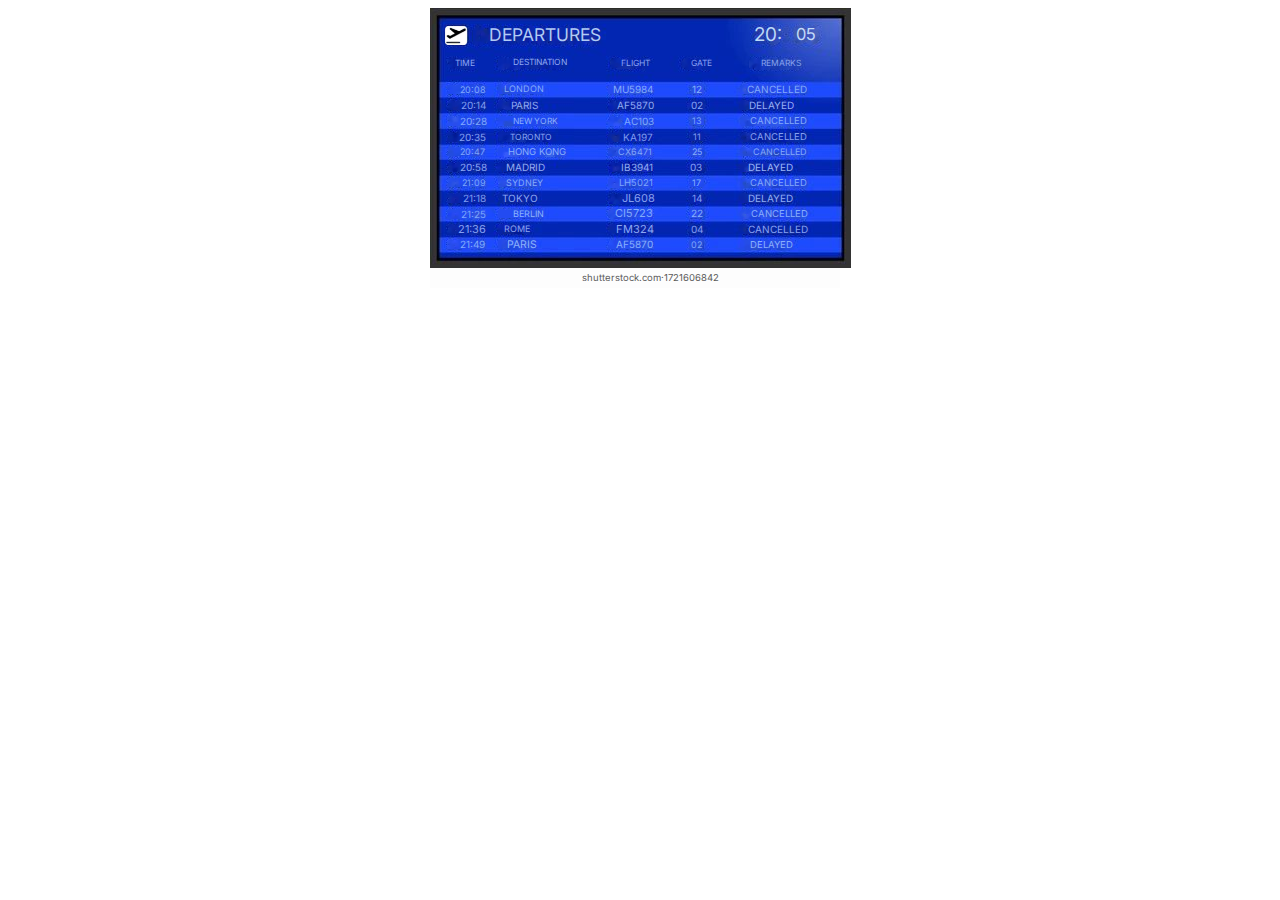
<file: Project Management/Content/departure table/index.html>
<!DOCTYPE html>
<html lang="en">
  <head>
    <meta charset="UTF-8" />
    <meta name="viewport" content="width=device-width, initial-scale=1.0" />
    <title>Generated by Codia AI</title>
    <link rel="stylesheet" href="https://fonts.googleapis.com/css2?family=Inter:wght@400&display=swap" />
    <link rel="stylesheet" href="index.css" />
  </head>
  <body>
    <div class="main-container">
      <div class="root">
        <div class="flex-row-efe">
          <div class="background"></div>
          <div class="groups">
            <div class="flex-row-a">
              <span class="departures">DEPARTURES</span>
              <div class="regroup">
                <span class="colon">20:</span><span class="time">05</span>
              </div>
              <div class="image"></div>
            </div>
            <div class="flex-row-a-1">
              <span class="destination">DESTINATION</span
              ><span class="time-2">TIME</span
              ><span class="remarks">REMARKS</span
              ><span class="flight">FLIGHT</span><span class="gate">GATE</span>
            </div>
          </div>
          <div class="groups-3">
            <span class="cancelled">CANCELLED</span
            ><span class="london">LONDON</span><span class="mu">MU5984</span
            ><span class="time-4">12</span><span class="colon-5">20:08</span>
          </div>
          <div class="background-6"></div>
          <div class="groups-7">
            <span class="delayed">DELAYED</span><span class="af">AF5870</span
            ><span class="paris">PARIS</span><span class="colon-8">20:14</span
            ><span class="time-9">02</span>
          </div>
          <div class="groups-a">
            <span class="cancelled-b">CANCELLED</span
            ><span class="new-york">NEW YORK</span><span class="ac">AC103</span
            ><span class="colon-c">20:28</span><span class="time-d">13</span>
          </div>
          <div class="groups-e">
            <span class="cancelled-f">CANCELLED</span
            ><span class="toronto">TORONTO</span><span class="ka">KA197</span
            ><span class="time-20-35">20:35</span
            ><span class="number-11">11</span>
          </div>
          <div class="groups-10">
            <span class="hong-kong">HONG KONG</span
            ><span class="cancelled-11">CANCELLED</span
            ><span class="cx">CX6471</span><span class="time-20-47">20:47</span
            ><span class="number-25">25</span>
          </div>
          <div class="groups-12">
            <span class="delayed-13">DELAYED</span
            ><span class="madrid">MADRID</span><span class="ib">IB3941</span
            ><span class="time-20-58">20:58</span
            ><span class="number-03">03</span>
          </div>
          <div class="groups-14">
            <span class="cancelled-15">CANCELLED</span
            ><span class="lh">LH5021</span><span class="sydney">SYDNEY</span
            ><span class="time-16">21:09</span><span class="number">17</span>
          </div>
          <div class="groups-17">
            <span class="delayed-18">DELAYED</span><span class="jl">JL608</span
            ><span class="tokyo">TOKYO</span><span class="time-19">21:18</span
            ><span class="number-1a">14</span>
          </div>
          <div class="groups-1b">
            <span class="ci">CI5723</span><span class="number-1c">22</span
            ><span class="cancelled-1d">CANCELLED</span
            ><span class="berlin">BERLIN</span
            ><span class="time-1e">21:25</span>
          </div>
          <div class="groups-1f">
            <span class="cancelled-20">CANCELLED</span
            ><span class="fm">FM324</span><span class="time-21">21:36</span
            ><span class="rome">ROME</span><span class="number-22">04</span>
          </div>
          <div class="groups-23">
            <span class="delayed-24">DELAYED</span
            ><span class="af-25">AF5870</span><span class="paris-26">PARIS</span
            ><span class="time-27">21:49</span><span class="number-28">02</span>
          </div>
        </div>
        <div class="button">
          <div class="background-29">
            <span class="shutterstock-link">shutterstock.com·1721606842</span>
          </div>
        </div>
      </div>
      <div class="image-2a"></div>
    </div>
    <!-- Generated by Codia AI - https://codia.ai/ -->
  </body>
</html>
</file>
<file: Project Management/Content/departure table/index.css>
:root {
  --default-font-family: -apple-system, BlinkMacSystemFont, "Segoe UI", Roboto,
    Ubuntu, "Helvetica Neue", Helvetica, Arial, "PingFang SC",
    "Hiragino Sans GB", "Microsoft Yahei UI", "Microsoft Yahei",
    "Source Han Sans CN", sans-serif;
}

.main-container {
  overflow: hidden;
}

.main-container,
.main-container * {
  box-sizing: border-box;
}

input,
select,
textarea,
button {
  outline: 0;
}

.main-container {
  position: relative;
  width: 421px;
  height: 280px;
  margin: 0 auto;
  background: rgba(0, 0, 0, 0);
  overflow: hidden;
}
.root {
  position: absolute;
  height: 280px;
  top: 0;
  right: 0;
  left: 0;
  background: #ffffff;
}
.flex-row-efe {
  position: relative;
  width: 421px;
  height: 253px;
  margin: 5px 0 0 0;
  z-index: 73;
}
.background {
  position: absolute;
  width: 412px;
  height: 253px;
  right: 9px;
  bottom: 0;
  background: url(./assets/images/87cb69d02710b9630f86d0aff7c115c27c183015.png)
    no-repeat center;
  background-size: cover;
  z-index: 5;
}
.groups {
  position: absolute;
  width: 421px;
  height: 66px;
  right: 0;
  bottom: 185px;
  background: rgba(0, 0, 0, 0);
  z-index: 73;
}
.flex-row-a {
  position: relative;
  width: 374px;
  height: 23px;
  margin: 8px 0 0 15px;
  z-index: 82;
}
.departures {
  display: flex;
  align-items: center;
  justify-content: flex-start;
  position: absolute;
  height: 23px;
  right: 218px;
  bottom: 0;
  color: #b1cbf5;
  font-family: Inter, var(--default-font-family);
  font-size: 17.5px;
  font-weight: 400;
  line-height: 21.179px;
  text-align: left;
  white-space: nowrap;
  z-index: 81;
}
.regroup {
  display: flex;
  align-items: center;
  justify-content: space-between;
  position: absolute;
  width: 65px;
  height: 23px;
  right: 0;
  bottom: 0;
  z-index: 80;
}
.colon {
  flex-shrink: 0;
  position: relative;
  height: 19px;
  color: #bbd9f9;
  font-family: Inter, var(--default-font-family);
  font-size: 19px;
  font-weight: 400;
  line-height: 19px;
  text-align: left;
  white-space: nowrap;
  z-index: 80;
}
.time {
  display: flex;
  align-items: center;
  justify-content: center;
  flex-shrink: 0;
  position: relative;
  width: 25px;
  height: 19px;
  color: #c3dbfa;
  font-family: Inter, var(--default-font-family);
  font-size: 16.5px;
  font-weight: 400;
  line-height: 19px;
  text-align: center;
  white-space: nowrap;
  z-index: 79;
}
.image {
  position: absolute;
  width: 22px;
  height: 19px;
  right: 352px;
  bottom: 1px;
  background: url(./assets/images/59d478b9631d1fa2a9cf067cd14249109496150f.png)
    no-repeat center;
  background-size: cover;
  z-index: 82;
  border-radius: 2.5px;
}
.flex-row-a-1 {
  position: relative;
  width: 353px;
  height: 15px;
  margin: 9px 0 0 18px;
  z-index: 78;
}
.destination {
  display: flex;
  align-items: center;
  justify-content: flex-start;
  position: absolute;
  height: 15px;
  right: 234px;
  bottom: 0;
  color: #90a9f3;
  font-family: Inter, var(--default-font-family);
  font-size: 8.5px;
  font-weight: 400;
  line-height: 10.287px;
  text-align: left;
  white-space: nowrap;
  z-index: 77;
}
.time-2 {
  display: flex;
  align-items: center;
  justify-content: flex-start;
  position: absolute;
  height: 14px;
  right: 326px;
  bottom: 0;
  color: #8ba6f5;
  font-family: Inter, var(--default-font-family);
  font-size: 8.5px;
  font-weight: 400;
  line-height: 10.287px;
  text-align: left;
  white-space: nowrap;
  z-index: 78;
}
.remarks {
  display: flex;
  align-items: center;
  justify-content: flex-start;
  position: absolute;
  height: 14px;
  right: 0;
  bottom: 0;
  color: #87a2ee;
  font-family: Inter, var(--default-font-family);
  font-size: 8.5px;
  font-weight: 400;
  line-height: 10.287px;
  text-align: left;
  white-space: nowrap;
  z-index: 74;
}
.flight {
  display: flex;
  align-items: center;
  justify-content: flex-start;
  position: absolute;
  height: 12px;
  right: 151px;
  bottom: 1px;
  color: #89a4f4;
  font-family: Inter, var(--default-font-family);
  font-size: 8.5px;
  font-weight: 400;
  line-height: 10.287px;
  text-align: left;
  white-space: nowrap;
  z-index: 76;
}
.gate {
  display: flex;
  align-items: center;
  justify-content: flex-start;
  position: absolute;
  height: 13px;
  right: 89px;
  bottom: 0;
  color: #87a0f5;
  font-family: Inter, var(--default-font-family);
  font-size: 8.5px;
  font-weight: 400;
  line-height: 10.287px;
  text-align: left;
  white-space: nowrap;
  z-index: 75;
}
.groups-3 {
  position: absolute;
  width: 421px;
  height: 20px;
  right: 0;
  bottom: 167px;
  background: rgba(0, 0, 0, 0);
  z-index: 67;
}
.cancelled {
  display: flex;
  align-items: center;
  justify-content: flex-start;
  position: absolute;
  height: 10px;
  right: 44px;
  bottom: 5px;
  color: #82a9fb;
  font-family: Inter, var(--default-font-family);
  font-size: 10px;
  font-weight: 400;
  line-height: 10px;
  text-align: left;
  white-space: nowrap;
  z-index: 68;
}
.london {
  display: flex;
  align-items: center;
  justify-content: flex-start;
  position: absolute;
  height: 10px;
  right: 307px;
  bottom: 5px;
  color: #85acfa;
  font-family: Inter, var(--default-font-family);
  font-size: 9px;
  font-weight: 400;
  line-height: 10px;
  text-align: left;
  white-space: nowrap;
  z-index: 71;
}
.mu {
  display: flex;
  align-items: center;
  justify-content: flex-start;
  position: absolute;
  height: 10px;
  right: 198px;
  bottom: 5px;
  color: #84abfb;
  font-family: Inter, var(--default-font-family);
  font-size: 10px;
  font-weight: 400;
  line-height: 10px;
  text-align: left;
  white-space: nowrap;
  z-index: 70;
}
.time-4 {
  display: flex;
  align-items: center;
  justify-content: center;
  position: absolute;
  width: 14px;
  height: 10px;
  right: 147px;
  bottom: 5px;
  color: #85b1fd;
  font-family: Inter, var(--default-font-family);
  font-size: 10px;
  font-weight: 400;
  line-height: 10px;
  text-align: center;
  white-space: nowrap;
  z-index: 69;
}
.colon-5 {
  display: flex;
  align-items: center;
  justify-content: flex-start;
  position: absolute;
  height: 9px;
  right: 365px;
  bottom: 5px;
  color: #80a8fc;
  font-family: Inter, var(--default-font-family);
  font-size: 9px;
  font-weight: 400;
  line-height: 9px;
  text-align: left;
  white-space: nowrap;
  z-index: 72;
}
.background-6 {
  position: absolute;
  width: 409px;
  height: 182px;
  right: 6px;
  bottom: 5px;
  background: url(./assets/images/52fff45849a7af6c07caffc52388ebc508f19861.png)
    no-repeat center;
  background-size: cover;
  z-index: 6;
}
.groups-7 {
  position: absolute;
  width: 412px;
  height: 19px;
  right: 6px;
  bottom: 152px;
  background: rgba(0, 0, 0, 0);
  z-index: 61;
}
.delayed {
  display: flex;
  align-items: center;
  justify-content: flex-start;
  position: absolute;
  height: 10px;
  right: 51px;
  bottom: 4px;
  color: #95aff8;
  font-family: Inter, var(--default-font-family);
  font-size: 10px;
  font-weight: 400;
  line-height: 10px;
  text-align: left;
  white-space: nowrap;
  z-index: 62;
}
.af {
  display: flex;
  align-items: center;
  justify-content: flex-start;
  position: absolute;
  height: 10px;
  right: 191px;
  bottom: 4px;
  color: #8ea9f6;
  font-family: Inter, var(--default-font-family);
  font-size: 10px;
  font-weight: 400;
  line-height: 10px;
  text-align: left;
  white-space: nowrap;
  z-index: 64;
}
.paris {
  display: flex;
  align-items: center;
  justify-content: flex-start;
  position: absolute;
  height: 10px;
  right: 307px;
  bottom: 4px;
  color: #8fa8f2;
  font-family: Inter, var(--default-font-family);
  font-size: 10px;
  font-weight: 400;
  line-height: 10px;
  text-align: left;
  white-space: nowrap;
  z-index: 65;
}
.colon-8 {
  display: flex;
  align-items: center;
  justify-content: flex-start;
  position: absolute;
  height: 10px;
  right: 359px;
  bottom: 4px;
  color: #809df1;
  font-family: Inter, var(--default-font-family);
  font-size: 10px;
  font-weight: 400;
  line-height: 10px;
  text-align: left;
  white-space: nowrap;
  z-index: 66;
}
.time-9 {
  display: flex;
  align-items: center;
  justify-content: center;
  position: absolute;
  width: 17px;
  height: 10px;
  right: 139px;
  bottom: 4px;
  color: #83a1f7;
  font-family: Inter, var(--default-font-family);
  font-size: 10px;
  font-weight: 400;
  line-height: 10px;
  text-align: center;
  white-space: nowrap;
  z-index: 63;
}
.groups-a {
  position: absolute;
  width: 412px;
  height: 19px;
  right: 6px;
  bottom: 136px;
  background: rgba(0, 0, 0, 0);
  z-index: 55;
}
.cancelled-b {
  display: flex;
  align-items: center;
  justify-content: flex-start;
  position: absolute;
  height: 10px;
  right: 38px;
  bottom: 4px;
  color: #82aafc;
  font-family: Inter, var(--default-font-family);
  font-size: 9.5px;
  font-weight: 400;
  line-height: 10px;
  text-align: left;
  white-space: nowrap;
  z-index: 56;
}
.new-york {
  display: flex;
  align-items: center;
  justify-content: flex-start;
  position: absolute;
  height: 10px;
  right: 287px;
  bottom: 4px;
  color: #89b0fc;
  font-family: Inter, var(--default-font-family);
  font-size: 8.5px;
  font-weight: 400;
  line-height: 10px;
  text-align: left;
  white-space: nowrap;
  z-index: 59;
}
.ac {
  display: flex;
  align-items: center;
  justify-content: flex-start;
  position: absolute;
  height: 10px;
  right: 191px;
  bottom: 4px;
  color: #7fa9fd;
  font-family: Inter, var(--default-font-family);
  font-size: 10px;
  font-weight: 400;
  line-height: 10px;
  text-align: left;
  white-space: nowrap;
  z-index: 58;
}
.colon-c {
  display: flex;
  align-items: center;
  justify-content: flex-start;
  position: absolute;
  height: 10px;
  right: 358px;
  bottom: 4px;
  color: #80a8fd;
  font-family: Inter, var(--default-font-family);
  font-size: 10px;
  font-weight: 400;
  line-height: 10px;
  text-align: left;
  white-space: nowrap;
  z-index: 60;
}
.time-d {
  display: flex;
  align-items: center;
  justify-content: center;
  position: absolute;
  width: 14px;
  height: 9px;
  right: 141px;
  bottom: 5px;
  color: #78a2fe;
  font-family: Inter, var(--default-font-family);
  font-size: 9px;
  font-weight: 400;
  line-height: 9px;
  text-align: center;
  white-space: nowrap;
  z-index: 57;
}
.groups-e {
  position: absolute;
  width: 412px;
  height: 20px;
  right: 7px;
  bottom: 120px;
  background: rgba(0, 0, 0, 0);
  z-index: 49;
}
.cancelled-f {
  display: flex;
  align-items: center;
  justify-content: flex-start;
  position: absolute;
  height: 10px;
  right: 37px;
  bottom: 4px;
  color: #859ff1;
  font-family: Inter, var(--default-font-family);
  font-size: 9.5px;
  font-weight: 400;
  line-height: 10px;
  text-align: left;
  white-space: nowrap;
  z-index: 50;
}
.toronto {
  display: flex;
  align-items: center;
  justify-content: flex-start;
  position: absolute;
  height: 10px;
  right: 292px;
  bottom: 4px;
  color: #8aa5f3;
  font-family: Inter, var(--default-font-family);
  font-size: 8.5px;
  font-weight: 400;
  line-height: 10px;
  text-align: left;
  white-space: nowrap;
  z-index: 53;
}
.ka {
  display: flex;
  align-items: center;
  justify-content: flex-start;
  position: absolute;
  height: 10px;
  right: 191px;
  bottom: 4px;
  color: #809bef;
  font-family: Inter, var(--default-font-family);
  font-size: 10px;
  font-weight: 400;
  line-height: 10px;
  text-align: left;
  white-space: nowrap;
  z-index: 52;
}
.time-20-35 {
  display: flex;
  align-items: center;
  justify-content: flex-start;
  position: absolute;
  height: 10px;
  right: 358px;
  bottom: 4px;
  color: #829ef3;
  font-family: Inter, var(--default-font-family);
  font-size: 10px;
  font-weight: 400;
  line-height: 10px;
  text-align: left;
  white-space: nowrap;
  z-index: 54;
}
.number-11 {
  display: flex;
  align-items: center;
  justify-content: center;
  position: absolute;
  width: 14px;
  height: 9px;
  right: 140px;
  bottom: 5px;
  color: #829df5;
  font-family: Inter, var(--default-font-family);
  font-size: 9px;
  font-weight: 400;
  line-height: 9px;
  text-align: center;
  white-space: nowrap;
  z-index: 51;
}
.groups-10 {
  position: absolute;
  width: 412px;
  height: 19px;
  right: 7px;
  bottom: 105px;
  background: rgba(0, 0, 0, 0);
  z-index: 43;
}
.hong-kong {
  display: flex;
  align-items: center;
  justify-content: flex-start;
  position: absolute;
  height: 10px;
  right: 278px;
  bottom: 4px;
  color: #88affb;
  font-family: Inter, var(--default-font-family);
  font-size: 9.5px;
  font-weight: 400;
  line-height: 10px;
  text-align: left;
  white-space: nowrap;
  z-index: 47;
}
.cancelled-11 {
  display: flex;
  align-items: center;
  justify-content: flex-start;
  position: absolute;
  height: 9px;
  right: 37px;
  bottom: 5px;
  color: #82aafa;
  font-family: Inter, var(--default-font-family);
  font-size: 9px;
  font-weight: 400;
  line-height: 9px;
  text-align: left;
  white-space: nowrap;
  z-index: 44;
}
.cx {
  display: flex;
  align-items: center;
  justify-content: flex-start;
  position: absolute;
  height: 9px;
  right: 192px;
  bottom: 5px;
  color: #82a9fc;
  font-family: Inter, var(--default-font-family);
  font-size: 9px;
  font-weight: 400;
  line-height: 9px;
  text-align: left;
  white-space: nowrap;
  z-index: 46;
}
.time-20-47 {
  display: flex;
  align-items: center;
  justify-content: flex-start;
  position: absolute;
  height: 9px;
  right: 359px;
  bottom: 5px;
  color: #7ea5fd;
  font-family: Inter, var(--default-font-family);
  font-size: 9px;
  font-weight: 400;
  line-height: 9px;
  text-align: left;
  white-space: nowrap;
  z-index: 48;
}
.number-25 {
  display: flex;
  align-items: center;
  justify-content: center;
  position: absolute;
  width: 14px;
  height: 9px;
  right: 140px;
  bottom: 5px;
  color: #85affd;
  font-family: Inter, var(--default-font-family);
  font-size: 9px;
  font-weight: 400;
  line-height: 9px;
  text-align: center;
  white-space: nowrap;
  z-index: 45;
}
.groups-12 {
  position: absolute;
  width: 412px;
  height: 20px;
  right: 7px;
  bottom: 89px;
  background: rgba(0, 0, 0, 0);
  z-index: 37;
}
.delayed-13 {
  display: flex;
  align-items: center;
  justify-content: flex-start;
  position: absolute;
  height: 10px;
  right: 51px;
  bottom: 5px;
  color: #9bb6f9;
  font-family: Inter, var(--default-font-family);
  font-size: 10px;
  font-weight: 400;
  line-height: 10px;
  text-align: left;
  white-space: nowrap;
  z-index: 38;
}
.madrid {
  display: flex;
  align-items: center;
  justify-content: flex-start;
  position: absolute;
  height: 10px;
  right: 299px;
  bottom: 5px;
  color: #93acf3;
  font-family: Inter, var(--default-font-family);
  font-size: 10px;
  font-weight: 400;
  line-height: 10px;
  text-align: left;
  white-space: nowrap;
  z-index: 41;
}
.ib {
  display: flex;
  align-items: center;
  justify-content: flex-start;
  position: absolute;
  height: 10px;
  right: 191px;
  bottom: 5px;
  color: #93acf5;
  font-family: Inter, var(--default-font-family);
  font-size: 10px;
  font-weight: 400;
  line-height: 10px;
  text-align: left;
  white-space: nowrap;
  z-index: 40;
}
.time-20-58 {
  display: flex;
  align-items: center;
  justify-content: flex-start;
  position: absolute;
  height: 10px;
  right: 357px;
  bottom: 5px;
  color: #8aa4f5;
  font-family: Inter, var(--default-font-family);
  font-size: 10px;
  font-weight: 400;
  line-height: 10px;
  text-align: left;
  white-space: nowrap;
  z-index: 42;
}
.number-03 {
  display: flex;
  align-items: center;
  justify-content: center;
  position: absolute;
  width: 15px;
  height: 10px;
  right: 140px;
  bottom: 5px;
  color: #86a0f6;
  font-family: Inter, var(--default-font-family);
  font-size: 10px;
  font-weight: 400;
  line-height: 10px;
  text-align: center;
  white-space: nowrap;
  z-index: 39;
}
.groups-14 {
  position: absolute;
  width: 421px;
  height: 19px;
  right: 0;
  bottom: 74px;
  background: rgba(0, 0, 0, 0);
  z-index: 31;
}
.cancelled-15 {
  display: flex;
  align-items: center;
  justify-content: flex-start;
  position: absolute;
  height: 10px;
  right: 44px;
  bottom: 4px;
  color: #81a7fb;
  font-family: Inter, var(--default-font-family);
  font-size: 9.5px;
  font-weight: 400;
  line-height: 10px;
  text-align: left;
  white-space: nowrap;
  z-index: 32;
}
.lh {
  display: flex;
  align-items: center;
  justify-content: flex-start;
  position: absolute;
  height: 10px;
  right: 198px;
  bottom: 4px;
  color: #7ca6fc;
  font-family: Inter, var(--default-font-family);
  font-size: 9.5px;
  font-weight: 400;
  line-height: 10px;
  text-align: left;
  white-space: nowrap;
  z-index: 34;
}
.sydney {
  display: flex;
  align-items: center;
  justify-content: flex-start;
  position: absolute;
  height: 9px;
  right: 308px;
  bottom: 5px;
  color: #85adfc;
  font-family: Inter, var(--default-font-family);
  font-size: 9px;
  font-weight: 400;
  line-height: 9px;
  text-align: left;
  white-space: nowrap;
  z-index: 35;
}
.time-16 {
  display: flex;
  align-items: center;
  justify-content: flex-start;
  position: absolute;
  height: 9px;
  right: 365px;
  bottom: 5px;
  color: #7ba6fc;
  font-family: Inter, var(--default-font-family);
  font-size: 9px;
  font-weight: 400;
  line-height: 9px;
  text-align: left;
  white-space: nowrap;
  z-index: 36;
}
.number {
  display: flex;
  align-items: center;
  justify-content: center;
  position: absolute;
  width: 14px;
  height: 9px;
  right: 147px;
  bottom: 5px;
  color: #86b2fe;
  font-family: Inter, var(--default-font-family);
  font-size: 9px;
  font-weight: 400;
  line-height: 9px;
  text-align: center;
  white-space: nowrap;
  z-index: 33;
}
.groups-17 {
  position: absolute;
  width: 421px;
  height: 20px;
  right: 0;
  bottom: 58px;
  background: rgba(0, 0, 0, 0);
  z-index: 25;
}
.delayed-18 {
  display: flex;
  align-items: center;
  justify-content: flex-start;
  position: absolute;
  height: 10px;
  right: 58px;
  bottom: 5px;
  color: #90acf7;
  font-family: Inter, var(--default-font-family);
  font-size: 10px;
  font-weight: 400;
  line-height: 10px;
  text-align: left;
  white-space: nowrap;
  z-index: 26;
}
.jl {
  display: flex;
  align-items: center;
  justify-content: flex-start;
  position: absolute;
  height: 11px;
  right: 196px;
  bottom: 4px;
  color: #859ff1;
  font-family: Inter, var(--default-font-family);
  font-size: 11px;
  font-weight: 400;
  line-height: 11px;
  text-align: left;
  white-space: nowrap;
  z-index: 28;
}
.tokyo {
  display: flex;
  align-items: center;
  justify-content: flex-start;
  position: absolute;
  height: 10px;
  right: 313px;
  bottom: 5px;
  color: #8ca5f3;
  font-family: Inter, var(--default-font-family);
  font-size: 10px;
  font-weight: 400;
  line-height: 10px;
  text-align: left;
  white-space: nowrap;
  z-index: 29;
}
.time-19 {
  display: flex;
  align-items: center;
  justify-content: flex-start;
  position: absolute;
  height: 10px;
  right: 365px;
  bottom: 5px;
  color: #7f9bf2;
  font-family: Inter, var(--default-font-family);
  font-size: 10px;
  font-weight: 400;
  line-height: 10px;
  text-align: left;
  white-space: nowrap;
  z-index: 30;
}
.number-1a {
  display: flex;
  align-items: center;
  justify-content: center;
  position: absolute;
  width: 14px;
  height: 10px;
  right: 147px;
  bottom: 5px;
  color: #809bf3;
  font-family: Inter, var(--default-font-family);
  font-size: 10px;
  font-weight: 400;
  line-height: 10px;
  text-align: center;
  white-space: nowrap;
  z-index: 27;
}
.groups-1b {
  position: absolute;
  width: 421px;
  height: 19px;
  right: 0;
  bottom: 43px;
  background: rgba(0, 0, 0, 0);
  z-index: 19;
}
.ci {
  display: flex;
  align-items: center;
  justify-content: flex-start;
  position: absolute;
  height: 11px;
  right: 198px;
  bottom: 4px;
  color: #82aafc;
  font-family: Inter, var(--default-font-family);
  font-size: 11px;
  font-weight: 400;
  line-height: 11px;
  text-align: left;
  white-space: nowrap;
  z-index: 22;
}
.number-1c {
  display: flex;
  align-items: center;
  justify-content: center;
  position: absolute;
  width: 14px;
  height: 10px;
  right: 147px;
  bottom: 5px;
  color: #84aefd;
  font-family: Inter, var(--default-font-family);
  font-size: 10px;
  font-weight: 400;
  line-height: 10px;
  text-align: center;
  white-space: nowrap;
  z-index: 21;
}
.cancelled-1d {
  display: flex;
  align-items: center;
  justify-content: flex-start;
  position: absolute;
  height: 10px;
  right: 43px;
  bottom: 4px;
  color: #86adfc;
  font-family: Inter, var(--default-font-family);
  font-size: 9.5px;
  font-weight: 400;
  line-height: 10px;
  text-align: left;
  white-space: nowrap;
  z-index: 20;
}
.berlin {
  display: flex;
  align-items: center;
  justify-content: flex-start;
  position: absolute;
  height: 9px;
  right: 307px;
  bottom: 5px;
  color: #8bb4fc;
  font-family: Inter, var(--default-font-family);
  font-size: 9px;
  font-weight: 400;
  line-height: 9px;
  text-align: left;
  white-space: nowrap;
  z-index: 23;
}
.time-1e {
  display: flex;
  align-items: center;
  justify-content: flex-start;
  position: absolute;
  height: 10px;
  right: 365px;
  bottom: 4px;
  color: #7ba5fc;
  font-family: Inter, var(--default-font-family);
  font-size: 10px;
  font-weight: 400;
  line-height: 10px;
  text-align: left;
  white-space: nowrap;
  z-index: 24;
}
.groups-1f {
  position: absolute;
  width: 421px;
  height: 19px;
  right: 0;
  bottom: 28px;
  background: rgba(0, 0, 0, 0);
  z-index: 13;
}
.cancelled-20 {
  display: flex;
  align-items: center;
  justify-content: flex-start;
  position: absolute;
  height: 10px;
  right: 43px;
  bottom: 4px;
  color: #88a1f4;
  font-family: Inter, var(--default-font-family);
  font-size: 10px;
  font-weight: 400;
  line-height: 10px;
  text-align: left;
  white-space: nowrap;
  z-index: 14;
}
.fm {
  display: flex;
  align-items: center;
  justify-content: flex-start;
  position: absolute;
  height: 11px;
  right: 197px;
  bottom: 3px;
  color: #8ba7f5;
  font-family: Inter, var(--default-font-family);
  font-size: 11px;
  font-weight: 400;
  line-height: 11px;
  text-align: left;
  white-space: nowrap;
  z-index: 16;
}
.time-21 {
  display: flex;
  align-items: center;
  justify-content: flex-start;
  position: absolute;
  height: 11px;
  right: 365px;
  bottom: 3px;
  color: #85a0f4;
  font-family: Inter, var(--default-font-family);
  font-size: 11px;
  font-weight: 400;
  line-height: 11px;
  text-align: left;
  white-space: nowrap;
  z-index: 18;
}
.rome {
  display: flex;
  align-items: center;
  justify-content: flex-start;
  position: absolute;
  height: 10px;
  right: 321px;
  bottom: 4px;
  color: #8da3f1;
  font-family: Inter, var(--default-font-family);
  font-size: 9px;
  font-weight: 400;
  line-height: 10px;
  text-align: left;
  white-space: nowrap;
  z-index: 17;
}
.number-22 {
  display: flex;
  align-items: center;
  justify-content: center;
  position: absolute;
  width: 17px;
  height: 10px;
  right: 145px;
  bottom: 4px;
  color: #8199f4;
  font-family: Inter, var(--default-font-family);
  font-size: 10px;
  font-weight: 400;
  line-height: 10px;
  text-align: center;
  white-space: nowrap;
  z-index: 15;
}
.groups-23 {
  position: absolute;
  width: 421px;
  height: 29px;
  right: 0;
  bottom: 4px;
  background: rgba(0, 0, 0, 0);
  z-index: 7;
}
.delayed-24 {
  display: flex;
  align-items: center;
  justify-content: flex-start;
  position: absolute;
  height: 11px;
  right: 58px;
  bottom: 12px;
  color: #87affc;
  font-family: Inter, var(--default-font-family);
  font-size: 9.5px;
  font-weight: 400;
  line-height: 11px;
  text-align: left;
  white-space: nowrap;
  z-index: 8;
}
.af-25 {
  display: flex;
  align-items: center;
  justify-content: flex-start;
  position: absolute;
  height: 10px;
  right: 198px;
  bottom: 13px;
  color: #87b0fd;
  font-family: Inter, var(--default-font-family);
  font-size: 10px;
  font-weight: 400;
  line-height: 10px;
  text-align: left;
  white-space: nowrap;
  z-index: 10;
}
.paris-26 {
  display: flex;
  align-items: center;
  justify-content: flex-start;
  position: absolute;
  height: 11px;
  right: 314px;
  bottom: 12px;
  color: #8ab2fc;
  font-family: Inter, var(--default-font-family);
  font-size: 10.5px;
  font-weight: 400;
  line-height: 11px;
  text-align: left;
  white-space: nowrap;
  z-index: 11;
}
.time-27 {
  display: flex;
  align-items: center;
  justify-content: flex-start;
  position: absolute;
  height: 10px;
  right: 366px;
  bottom: 13px;
  color: #80aafc;
  font-family: Inter, var(--default-font-family);
  font-size: 10px;
  font-weight: 400;
  line-height: 10px;
  text-align: left;
  white-space: nowrap;
  z-index: 12;
}
.number-28 {
  display: flex;
  align-items: center;
  justify-content: center;
  position: absolute;
  width: 15px;
  height: 9px;
  right: 147px;
  bottom: 13px;
  color: #7da4fd;
  font-family: Inter, var(--default-font-family);
  font-size: 9px;
  font-weight: 400;
  line-height: 9px;
  text-align: center;
  white-space: nowrap;
  z-index: 9;
}
.button {
  position: relative;
  width: 410px;
  height: 24px;
  margin: -2px 0 0 0;
  background: rgba(0, 0, 0, 0);
  z-index: 1;
  overflow: visible auto;
}
.background-29 {
  position: relative;
  width: 410px;
  height: 20px;
  margin: 4px 0 0 0;
  background: #fdfdfd;
  z-index: 2;
}
.shutterstock-link {
  display: flex;
  align-items: center;
  justify-content: flex-start;
  position: absolute;
  height: 13px;
  right: 121px;
  bottom: 4px;
  color: #5b5b5b;
  font-family: Inter, var(--default-font-family);
  font-size: 9.5px;
  font-weight: 400;
  line-height: 11.497px;
  text-align: left;
  white-space: nowrap;
  z-index: 3;
}
.image-2a {
  position: absolute;
  width: 421px;
  height: 260px;
  right: 0;
  bottom: 20px;
  background: url(./assets/images/edeec8d7b8cbb19f1ec7f364bfdc7d0a39ae2f9b.png)
    no-repeat center;
  background-size: cover;
  z-index: 4;
}
</file>
